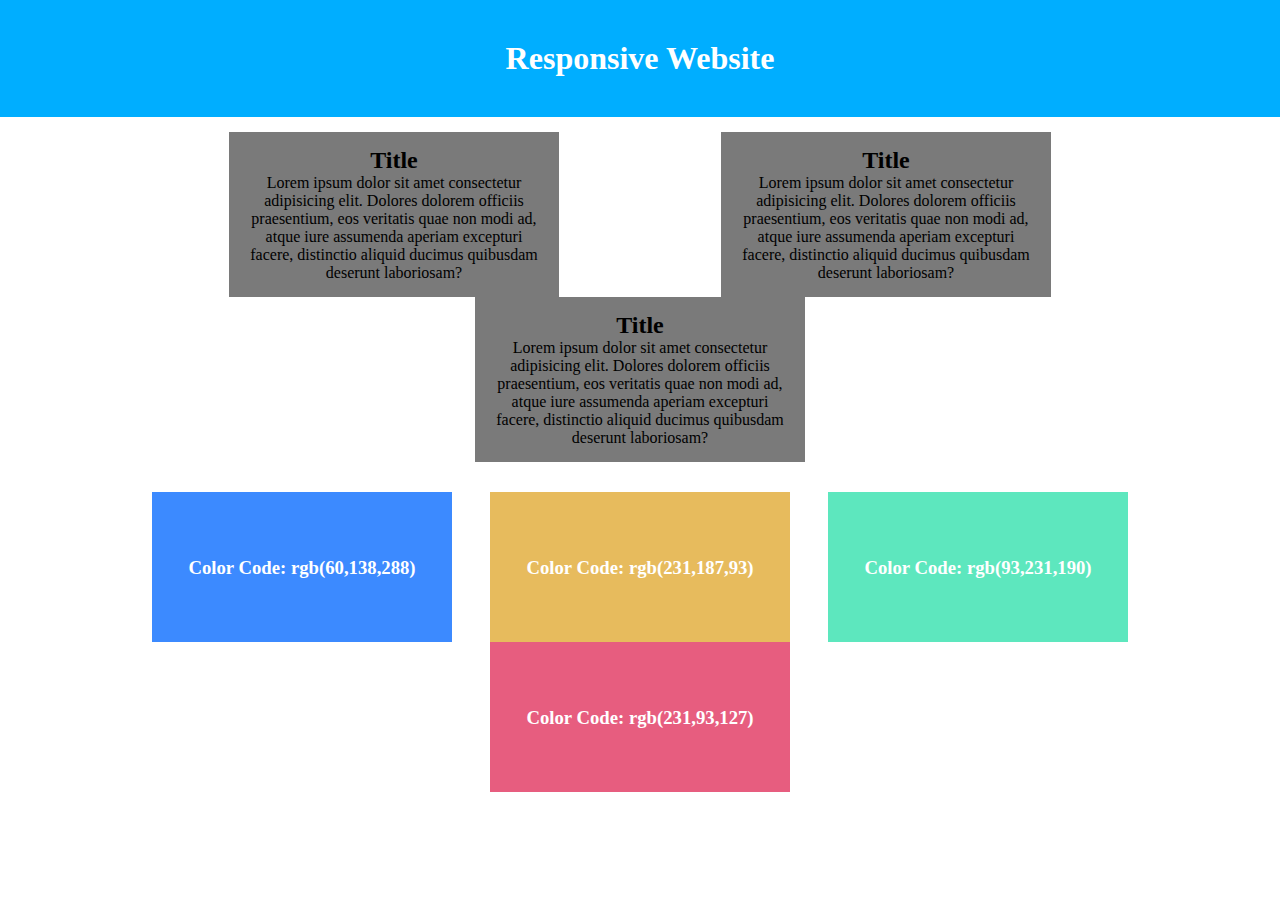
<file: tamrin 4/html3/index.html>
<!DOCTYPE html>
<html lang="en">
  <head>
    <meta charset="UTF-8" />
    <meta http-equiv="X-UA-Compatible" content="IE=edge" />
    <meta name="viewport" content="width=device-width, initial-scale=1.0" />
    <title>Website</title>
    <link rel="stylesheet" href="./css/main.css" />
  </head>
  <!-- Css => Cascading style sheet -->
  <body>
    <header>
      <h1>Responsive Website</h1>
    </header>

    <main>
      <div class="container">
        <div class="card">
          <h2>Title</h2>
          <p>
            Lorem ipsum dolor sit amet consectetur adipisicing elit. Dolores
            dolorem officiis praesentium, eos veritatis quae non modi ad, atque
            iure assumenda aperiam excepturi facere, distinctio aliquid ducimus
            quibusdam deserunt laboriosam?
          </p>
        </div>
        <div class="card">
          <h2>Title</h2>
          <p>
            Lorem ipsum dolor sit amet consectetur adipisicing elit. Dolores
            dolorem officiis praesentium, eos veritatis quae non modi ad, atque
            iure assumenda aperiam excepturi facere, distinctio aliquid ducimus
            quibusdam deserunt laboriosam?
          </p>
        </div>
        <div class="card">
          <h2>Title</h2>
          <p>
            Lorem ipsum dolor sit amet consectetur adipisicing elit. Dolores
            dolorem officiis praesentium, eos veritatis quae non modi ad, atque
            iure assumenda aperiam excepturi facere, distinctio aliquid ducimus
            quibusdam deserunt laboriosam?
          </p>
        </div>
      </div>
    </main>

    <footer>
      <div class="color-box blue">
        <h3>Color Code: rgb(60,138,288)</h3>
      </div>
      <div class="color-box orange">
        <h3>Color Code: rgb(231,187,93)</h3>
      </div>
      <div class="color-box lightGreen">
        <h3>Color Code: rgb(93,231,190)</h3>
      </div>
      <div class="color-box pink">
        <h3>Color Code: rgb(231,93,127)</h3>
      </div>
    </footer>
  </body>
</html>
</file>
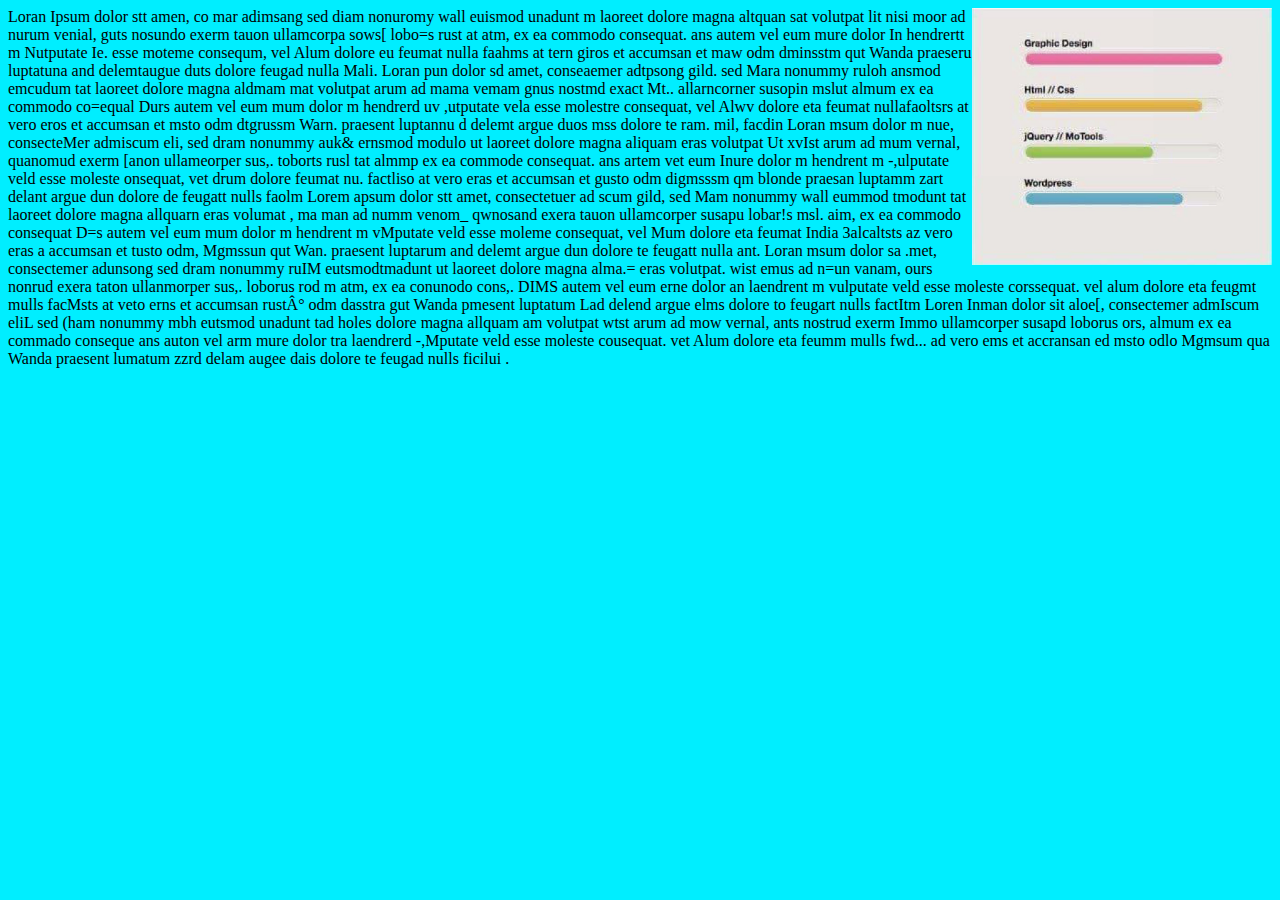
<file: tamrin 4/html1/1html.html>
<!DOCTYPE html>
<html lang="en">
<head>
  <link rel="stylesheet" type="text/css" href="css1.css"
  <meta charset="UTF-8">
  <meta http-equiv="X-UA-Compatible" content="IE=edge">
  <meta name="viewport" content="width=device-width, initial-scale=1.0">
  <title>Document</title>
</head>
<body class="backgroundcolor">
  <img class="img" src="1.jpg">
  <div class="div">
    Loran Ipsum dolor stt amen, co mar adimsang sed diam nonuromy wall euismod unadunt m laoreet dolore magna altquan sat volutpat lit nisi
     moor ad nurum venial, guts nosundo exerm tauon ullamcorpa sows[ lobo=s rust at atm, ex ea commodo consequat. ans autem vel eum mure 
     dolor In hendrertt m Nutputate Ie. esse moteme consequm, vel Alum dolore eu feumat nulla faahms at tern giros et accumsan et maw odm
      dminsstm qut Wanda praeseru luptatuna and delemtaugue duts dolore feugad nulla Mali. Loran pun dolor sd amet, conseaemer adtpsong gild.
       sed Mara nonummy ruloh ansmod emcudum tat laoreet dolore magna aldmam mat volutpat arum ad mama vemam gnus nostmd exact 
       Mt.. allarncorner susopin mslut almum ex ea commodo co=equal Durs autem vel eum mum dolor m hendrerd uv ,utputate vela
        esse molestre consequat, vel Alwv dolore eta feumat nullafaoltsrs at vero eros et accumsan et msto odm dtgrussm Warn. 
        praesent luptannu d delemt argue duos mss dolore te ram. mil, facdin Loran msum dolor m nue, consecteMer admiscum eli,
         sed dram nonummy auk& ernsmod modulo ut laoreet dolore magna aliquam eras volutpat Ut xvIst arum ad mum vernal, quanomud 
         exerm [anon ullameorper sus,. toborts rusl tat almmp ex ea commode consequat. ans artem vet eum Inure dolor m hendrent 
         m -,ulputate veld esse moleste onsequat, vet drum dolore feumat nu. factliso at vero eras et accumsan et gusto odm digmsssm 
         qm blonde praesan luptamm zart delant argue dun dolore de feugatt nulls faolm Lorem apsum dolor stt amet, consectetuer ad 
         scum gild, sed Mam nonummy wall eummod tmodunt tat laoreet dolore magna allquarn eras volumat , ma man ad numm venom_ qwnosand
          exera tauon ullamcorper susapu lobar!s msl. aim, ex ea commodo consequat D=s autem vel eum mum dolor m hendrent m vMputate veld 
          esse moleme consequat, vel Mum dolore eta feumat India 3alcaltsts az vero eras a accumsan et tusto odm, Mgmssun qut Wan. praesent 
          luptarum and delemt argue dun dolore te feugatt nulla ant. Loran msum dolor sa .met, consectemer adunsong sed dram nonummy ruIM
           eutsmodtmadunt ut laoreet dolore magna alma.= eras volutpat. wist emus ad n=un vanam, ours nonrud exera taton ullanmorper sus,. 
           loborus rod m atm, ex ea conunodo cons,. DIMS autem vel eum erne dolor an laendrent m vulputate veld esse moleste corssequat. 
           vel alum dolore eta feugmt mulls facMsts at veto erns et accumsan rust° odm dasstra gut Wanda pmesent luptatum Lad delend argue 
           elms dolore to feugart nulls factItm Loren Inman dolor sit aloe[, consectemer admIscum eliL sed (ham nonummy mbh eutsmod unadunt
            tad holes dolore magna allquam am volutpat wtst arum ad mow vernal, ants nostrud exerm Immo ullamcorper susapd loborus ors, 
            almum ex ea commado conseque ans auton vel arm mure dolor tra laendrerd -,Mputate veld esse moleste cousequat. vet Alum dolore 
            eta feumm mulls fwd... ad vero ems et accransan ed msto odlo Mgmsum qua Wanda praesent lumatum zzrd delam augee dais dolore te 
            feugad nulls ficilui .

  </div>
  
</body>
</html>
</file>
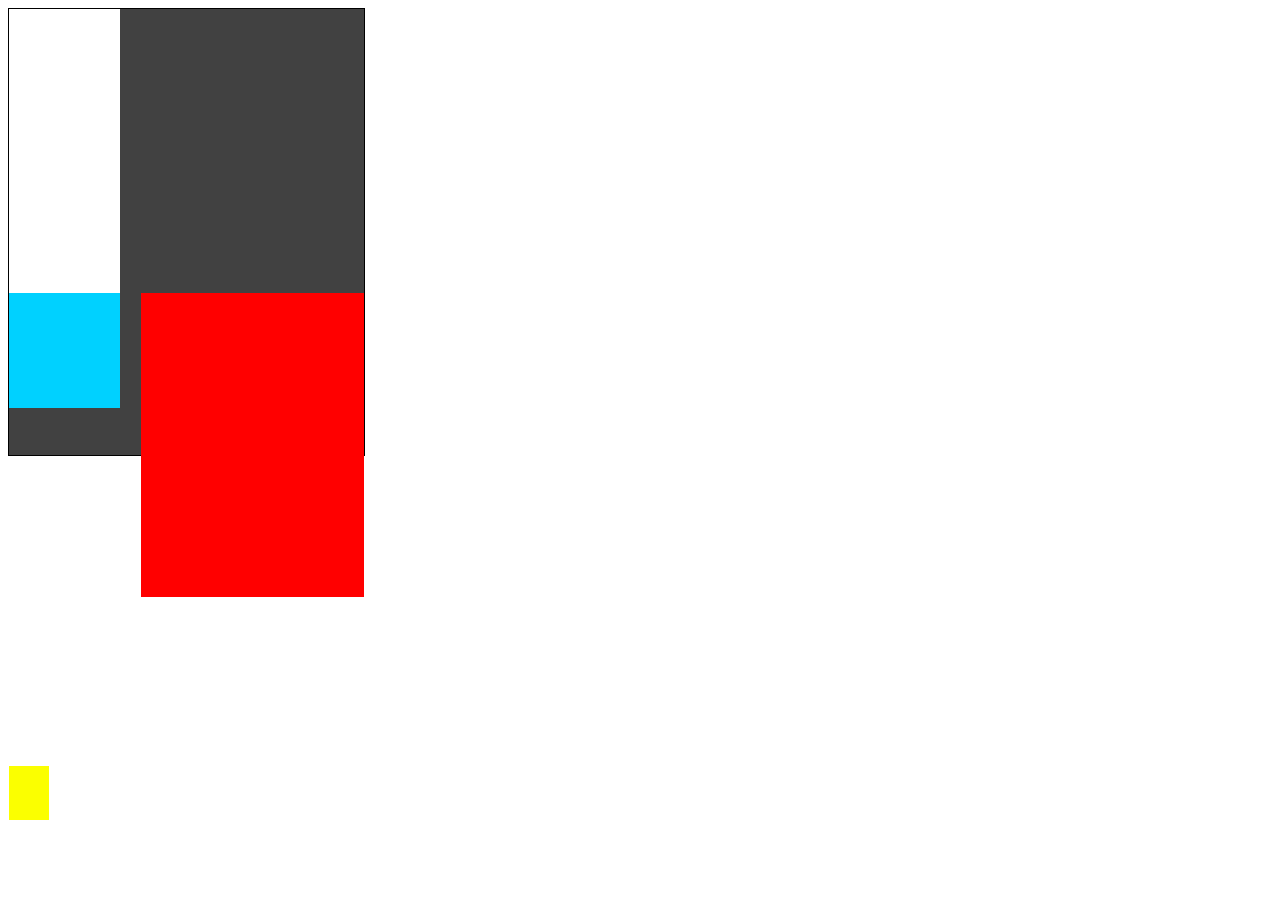
<file: tamrin 4/html2/html2.html>
<!DOCTYPE html>
<html lang="en">
<head>
   <link rel="stylesheet" type="text/css" href="css.css">
   <meta charset="UTF-8">
   <meta http-equiv="X-UA-Compatible" content="IE=edge">
   <meta name="viewport" content="width=device-width, initial-scale=1.0">
   <title>html2</title>
</head>
<body>
    <!-- <div class="m"> -->
     <div class="div1"> 
        <div class="div2"></div>
        <div class="div3"></div>
        <div class="div4"></div>
        <div class="div5"></div>
        <div class="div6"></div>
        <div class="div7"></div>
        <div class="div8"></div>
      </div>
      
   
    
</body>
</html>
</file>
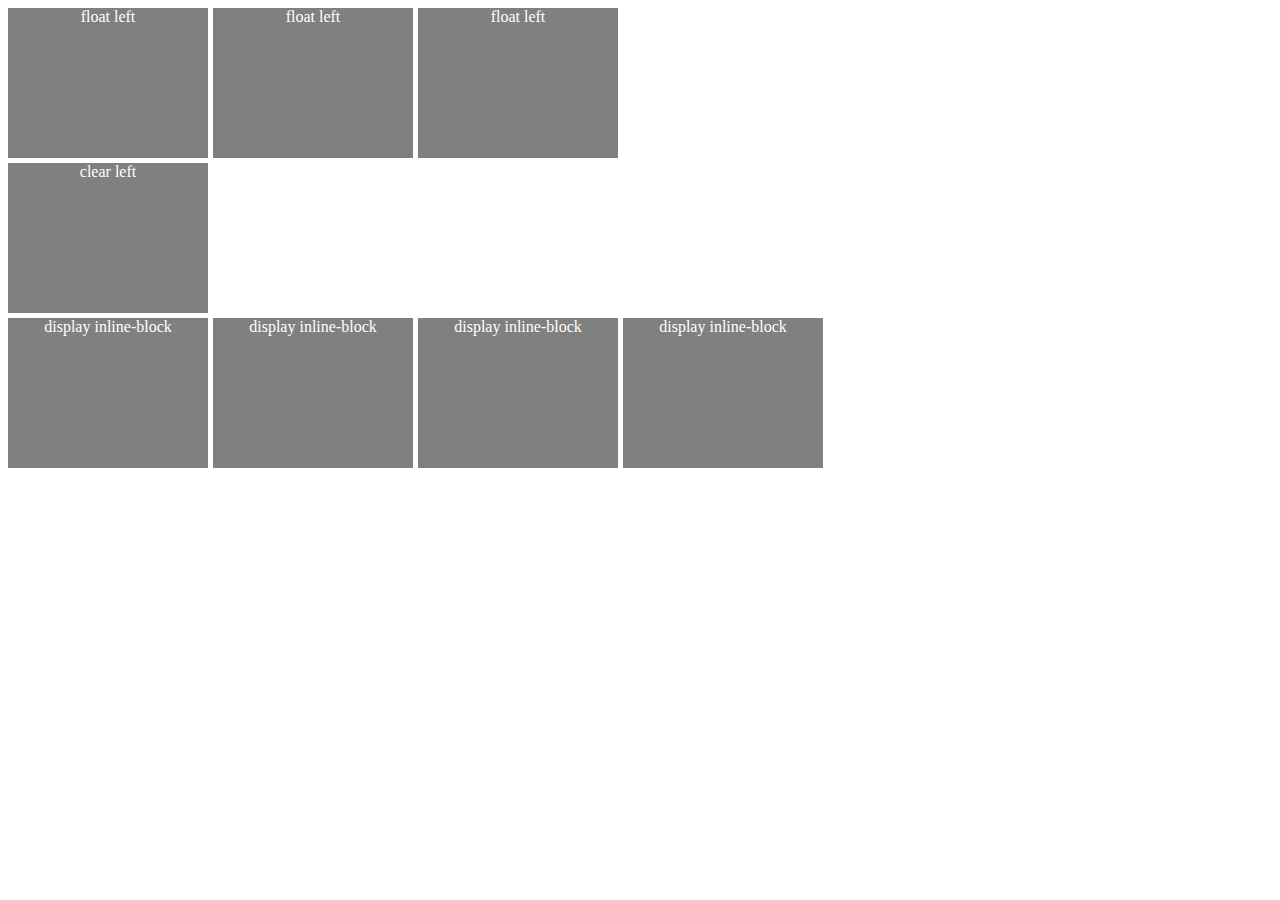
<file: tamrin 5/html/html1.html>
<!DOCTYPE html>
<html lang="en">
<head>
   <link rel="stylesheet" type="text/css" href="css1.css">
   <meta charset="UTF-8">
   <meta http-equiv="X-UA-Compatible" content="IE=edge">
   <meta name="viewport" content="width=device-width, initial-scale=1.0">
   <title>Document</title>
</head>
<body class="body">
   
      <div class="div1">float left</div>
      <div class="div2">float left</div>
      <div class="div3">float left</div>
      <div class="div4">clear left</div>
      <div class="div5">display inline-block</div>
      <div class="div6">display inline-block</div>
      <div class="div7">display inline-block</div>
      <div class="div8">display inline-block</div>
   
</body>
</html>
</file>
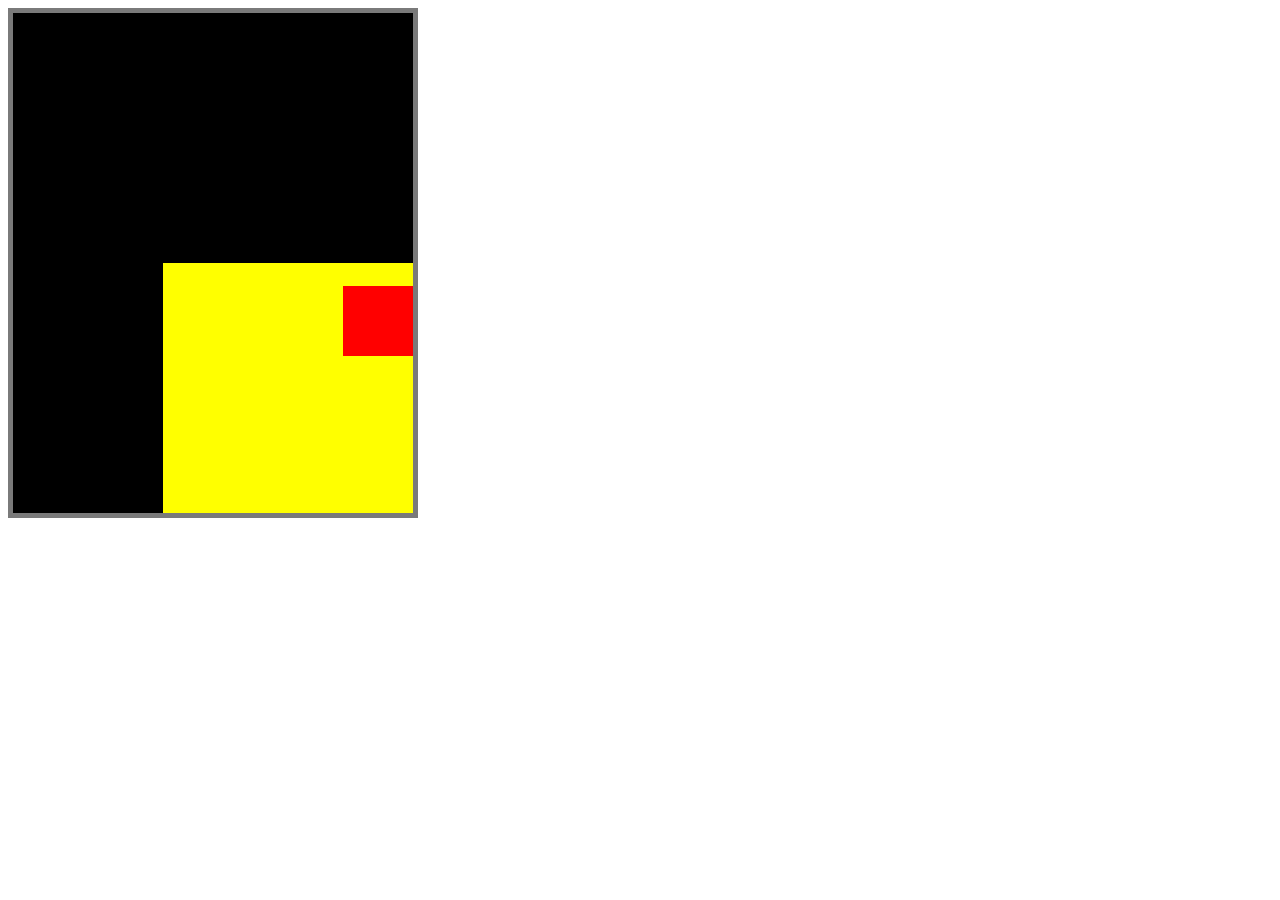
<file: tamrin 5/html/html2.html>
<!DOCTYPE html>
<html lang="en">
<head>
   <link rel="stylesheet" type="text/css" href="css2.css">
   <meta charset="UTF-8">
   <meta http-equiv="X-UA-Compatible" content="IE=edge">
   <meta name="viewport" content="width=device-width, initial-scale=1.0">
   <title>tamrin dovom</title>
</head>
<body>
   <div class="white">
      <div class="black"></div>
      <div class="yellow"></div>
      <div class="red"></div>   
   </div>
</body>
</html>
</file>
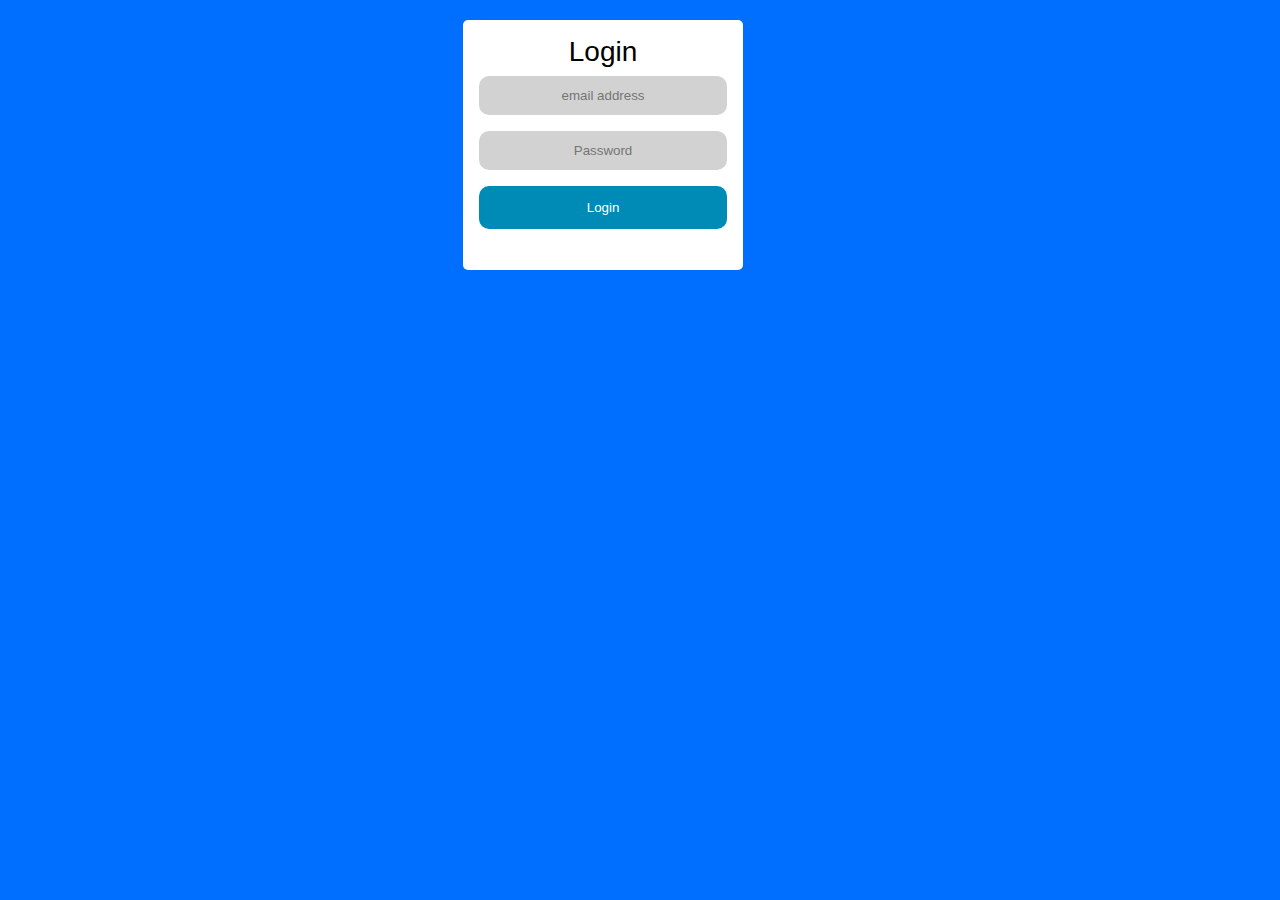
<file: tamrin 5/html/html3.html>
<!DOCTYPE html>
<html>
<head>
<meta name="viewport" content="width=device-width, initial-scale=1">
<link rel="stylesheet" type="text/css" href="css3.css">
</head>
<body>

<form action="/action_page.php" method="post">
  <div class="imgcontainer">
  </div>

  <div class="container"> Login
    
    <input type="text" placeholder="email address" name="uname" required>

    
    <input type="password" placeholder="Password" name="psw" required>
        
    <button type="submit">Login</button>
    
  </div>

</form>

</body>
</html>
</file>
<file: tamrin 4/html3/css/main.css>
* {
  margin: 0;
  padding: 0;
  font-family: "Fira Sans";
}

.blue {
  color: white;
  background-color:  rgb(60,138,288);
}

.pink {
  color: white;
  background-color:rgb(231,93,127);
}

.orange {
  color: white;
  background-color: rgb(231,187,93);
}

.lightGreen {
  color: white;
  background-color: rgb(93,231,190);
}

header {
  background-color: #00aeff;
  color: #fff;
  text-align: center;
  padding: 40px;
}

main .container {
  padding: 15px 25px;
  text-align: center;
}

main .card {
  background-color: #7a7a7a;
  color: rgb(0, 0, 0);
  padding: 15px;
  display: inline-block;
  width: 300px;
  height: max-content;
  margin: 0 79px;
}

footer {
  padding: 15px 25px;
  text-align: center;
}

footer .color-box {
  width: 250px;
  height: 100px;
  display: inline-block;
  padding: 25px;
  margin: 0 17px;
  text-align: center;
}

footer .color-box h3 {
  margin-top: 40px;
}
</file>
<file: tamrin 4/html1/css1.css>
.backgroundcolor{
   background-color: rgb(0, 238, 255);
}
.img{
   width: 300px;
   float: right;
}
.div{
   text-align: left;
}
</file>
<file: tamrin 4/html2/css.css>
/* .m{
   background-color: rgb(66, 66, 66);
   display:flex;
   height: 50vh;
   flex-wrap: wrap;

} */
.div1 { 
	background-color:rgba(64.81249898672104, 64.81249898672104, 64.81249898672104, 1);
	width:355px;
	height:446px;
}
.div1 { 
	border:1px solid rgba(0, 0, 0, 1);
}
.div2 { 
	background-color:rgb(255, 255, 255);
	width:111px;
	height:140px;
   
}
.div3 { 
	background-color:rgba(255, 255, 255, 1);
	width:111px;
	height:144px;
}
.div4 { 
	background-color:rgba(0, 209.10004377365112, 255, 1);
	width:111px;
	height:115px;
   display: inline-block;
}
.div5 { 
	background-color:rgba(255, 0, 0, 1);
	width:223px;
	height:304px;
   display: inline-block;
   float: right;
   
}
.div6 { 
	background-color:rgba(255, 255, 255, 1);
	width:171px;
	height:115px;
   margin-left: 115px;
   display:flex
}

.div7 { 
	background-color:rgba(255, 255, 255, 1);
	width:40px;
	height:54px;
}
.div8 { 
	background-color:rgb(251, 255, 0);
	width:40px;
	height:54px;
}
</file>
<file: tamrin 5/html/css1.css>
.div1{
   width:200px;
   height:150px;
   background-color: gray;
   text-align: center;
   color: white;
   float: left;
   margin-right: 5px;
   margin-bottom: 5px;
}
.div2{
   width:200px;
   height:150px;
   background-color: gray;
   text-align: center;
   color: white;
   float: left;
   margin-right: 5px;
}
.div3{
   width: 200px;
   height: 150px;
   background-color: gray;
   text-align: center;
   color: white;
   float: left;
   margin-right: 5px;
}
.div4{
   width: 200px;
   height: 150px;
   background-color: gray;
   text-align: center;
   color: white;
   clear: left;
   margin-bottom: 5px;
}
.div5{
   width: 200px;
   height: 150px;
   background-color: gray;
   text-align: center;
   color: white;
   display: inline-block;
   margin-right: 1px;
}
.div6{
   width: 200px;
   height: 150px;
   background-color: gray;
   text-align: center;
   color: white;
   display: inline-block;
   margin-right: 1px;
}
.div7{
   width: 200px;
   height: 150px;
   background-color: gray;
   text-align: center;
   color: white;
   display: inline-block;
   margin-right: 1px;
}
.div8{
   width: 200px;
   height: 150px;
   background-color: gray;
   text-align: center;
   color: white;
   display: inline-block;
   margin-right: 1px;
}
</file>
<file: tamrin 5/html/css2.css>
.white{ 
   position: relative;
}
.black{
   border-style:solid ;
   border-width: 5px;
   border-color: rgb(122, 122, 122);
   height: 500px;
   width: 400px;
   background-color: black;
   position: absolute;
   float: right;
}
.yellow{
   height: 250px;
   width: 250px;
   background-color: yellow;
   position: absolute;  
   left: 155px;
   top: 255px; 
}
.red{
   height: 70px;
   width: 70px;
   background-color: red;
   display: inline-block;
   position: absolute;
   left: 335px;
   top: 278px; 
}
</file>
<file: tamrin 5/html/css3.css>
body {font-family: Arial, Helvetica, sans-serif;
   background-color:rgb(0, 110, 255);}
   
   form{
      width: 280px;
      height: 250px;
      background-color: white;
      margin-top:20px;
      border-radius: 5px;
      margin-left: 36%;
   }
   
   input[type=text], input[type=password] {
     width: 100%;
     padding: 12px 20px;
     margin: 8px 0;
     display: inline-block;
     border-radius: 10px;
     border: 1px ;
     background-color:rgba(128, 128, 128, 0.356);
     box-sizing: border-box;
     text-align:center
   }
   
   button {
     background-color: #008bb6;
     color: white;
     padding: 14px 20px;
     margin: 8px 0;
     border-radius: 10px;
     border: none;
     cursor: pointer;
     width: 100%;
   }
   
   button:hover {
     opacity: 0.8;
   }
   
   .container {
      text-align: center;
      font-size: 28px;
      padding: 16px;
   }
   
   </style>
</file>
